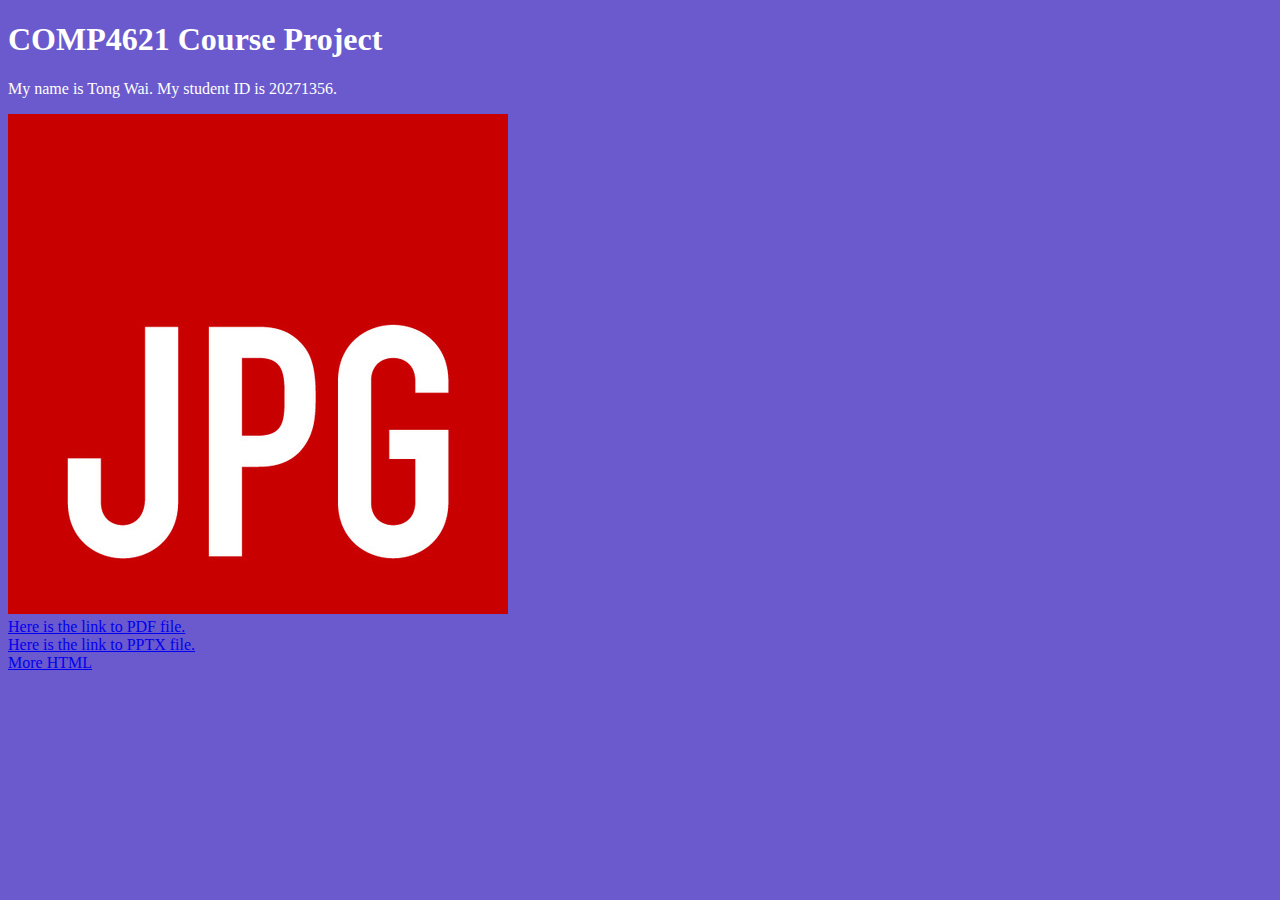
<file: index.html>
<!DOCTYPE html>
<html>
	<head>
		<title>COMP4621 Course Project</title>
		<link rel="stylesheet" href="css/styles.css">
	</head>
	<body>
		<h1>COMP4621 Course Project</h1>
		<p>My name is Tong Wai. My student ID is 20271356.</p>
		<img src="test.jpg" alt="JPEG Image">
		<br>
		<a href="introduction.pdf">Here is the link to PDF file.</a>
		<br>
		<a href="my_ppt.pptx">Here is the link to PPTX file.</a>
		<br>
		<a href="content.html">More HTML</a>
	</body>
</html>
</file>
<file: css/styles.css>
body {
	background-color: SlateBlue;
}

h1, p {
	color: white;
}

.content {
	color: grey;
}
</file>
